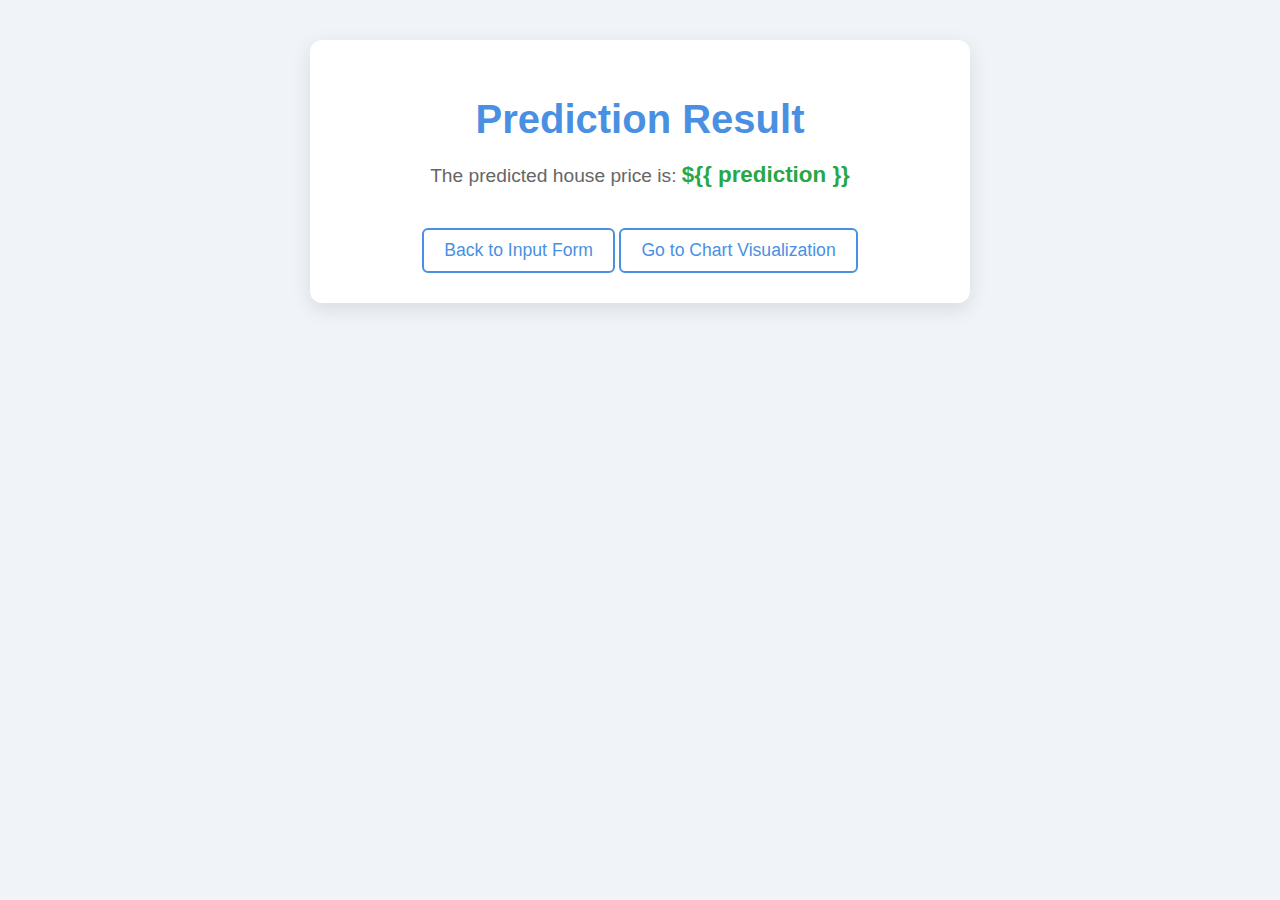
<file: templates/result.html>
<!DOCTYPE html>
<html lang="en">
<head>
    <meta charset="UTF-8">
    <meta name="viewport" content="width=device-width, initial-scale=1.0">
    <title>Prediction Result</title>
    <style>
        /* Global Styles */
        body {
            font-family: 'Segoe UI', Tahoma, Geneva, Verdana, sans-serif;
            background: #f0f4f8;
            color: #333;
            margin: 0;
            padding: 0;
            transition: background 0.3s, color 0.3s;
        }

        .container {
            max-width: 600px;
            margin: 40px auto;
            padding: 30px;
            background: #ffffff;
            border-radius: 12px;
            box-shadow: 0 6px 20px rgba(0, 0, 0, 0.1);
            text-align: center;
            animation: fadeIn 1s ease;
        }

        h1 {
            font-size: 2.5rem;
            color: #4a90e2;
            margin-bottom: 20px;
        }

        p {
            font-size: 1.2rem;
            margin: 20px 0;
            color: #666;
        }

        strong {
            color: #28a745;
            font-size: 1.4rem;
        }

        a {
            display: inline-block;
            margin-top: 20px;
            color: #4a90e2;
            text-decoration: none;
            font-size: 1.1rem;
            transition: color 0.3s ease, transform 0.2s ease;
            padding: 10px 20px;
            border-radius: 6px;
            border: 2px solid #4a90e2;
            background-color: white;
        }

        a:hover {
            color: white;
            background-color: #4a90e2;
            transform: translateY(-2px);
        }

        /* Animation */
        @keyframes fadeIn {
            from { opacity: 0; transform: translateY(-20px); }
            to { opacity: 1; transform: translateY(0); }
        }
    </style>
</head>
<body>
    <div class="container">
        <h1>Prediction Result</h1>
        <p>The predicted house price is: <strong>${{ prediction }}</strong></p>
        <div>
            <a href="/">Back to Input Form</a>
            <a href="/visualization">Go to Chart Visualization</a>
        </div>
    </div>
</body>
</html>
</file>
